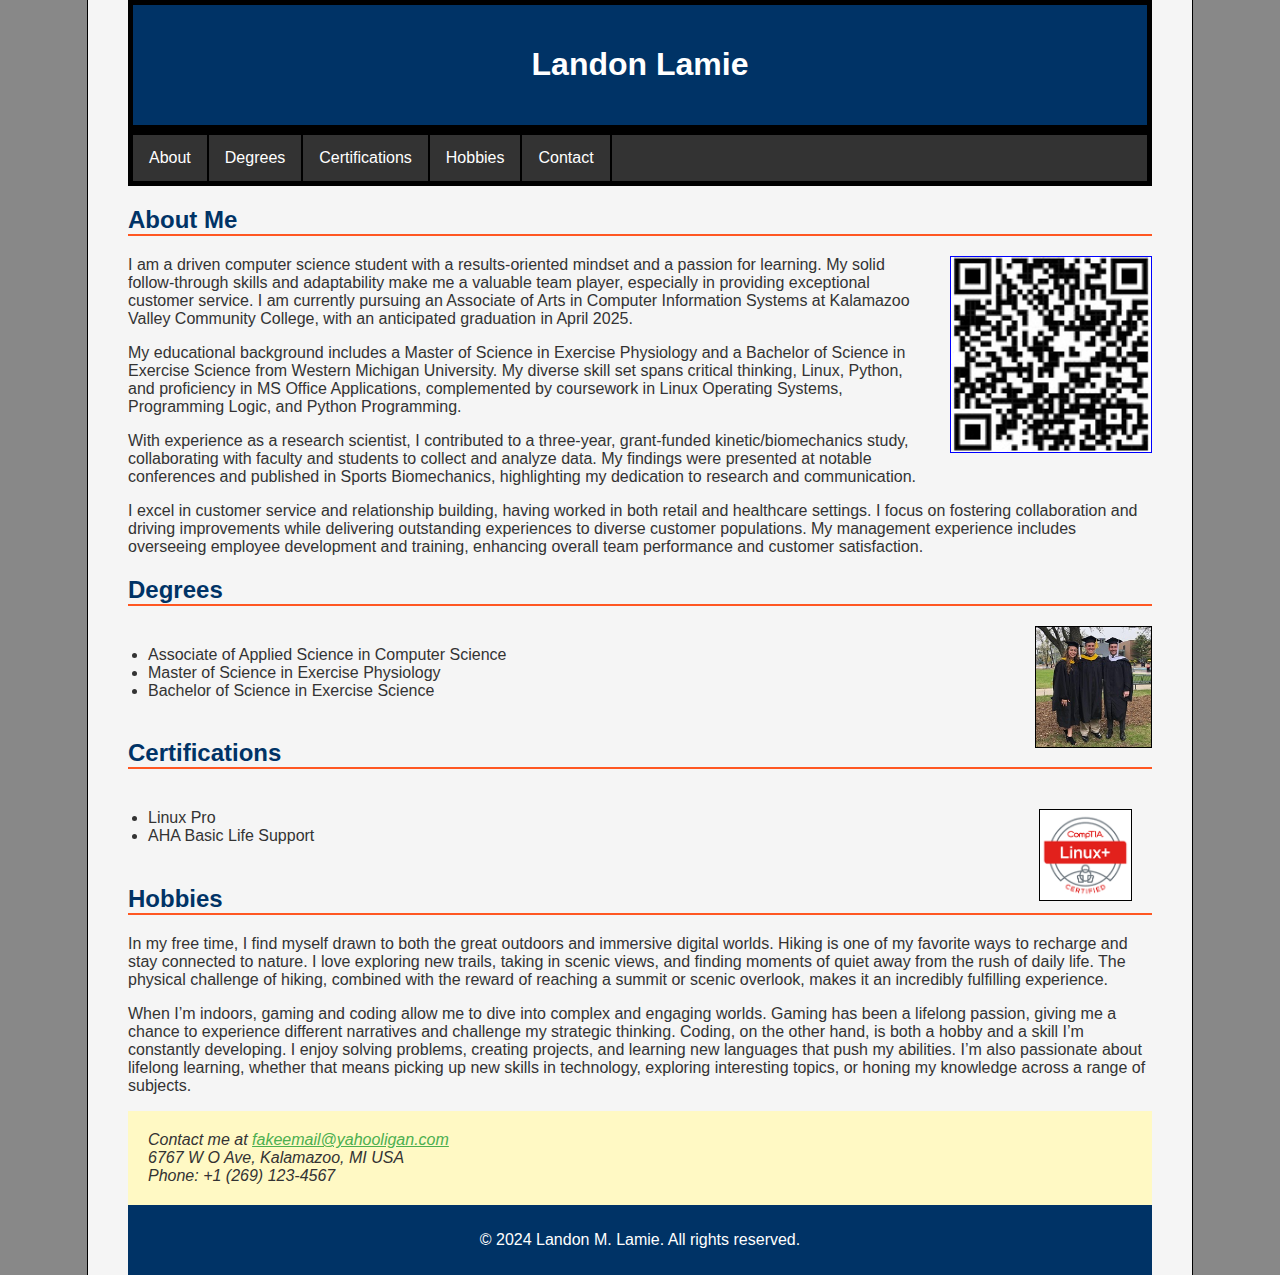
<file: Project 4- Personal Portfolio/index.html>
<!DOCTYPE html>
<html lang="en">
    <head>
        <!--
            NAME: Landon Lamie
            DATE: 11/01/24
            PROJ: Project 4
            DESC: Landon Lamie Portfolio
        -->
        <meta charset="UTF-8">
        <title>Landon Lamie Portfolio</title>
        <link rel="stylesheet" href="styles.css">
    </head>
    <body>
        <div class="main-container">
            <div id="header">
                <h1>Landon Lamie</h1>
            </div>
            <div id="nav-bar">
                <ul>
                    <li><a href="#about">About</a></li>
                    <li><a href="#degrees">Degrees</a></li>
                    <li><a href="#certifications">Certifications</a></li>
                    <li><a href="#hobbies">Hobbies</a></li>
                    <li><a href="#contact">Contact</a></li>
                  </ul>
            </div>
            <div id="about">
                <h2>About Me</h2>
                <p><a href="https://www.linkedin.com/in/landon-lamie/" target="_blank"><img src="Images/Landon Lamie LinkedIn QR.jpg" class="linkedin"></a>
                    I am a driven computer science student with a results-oriented mindset and a passion for learning. My solid follow-through skills and adaptability make me a valuable team player, especially in providing exceptional customer service. I am currently pursuing an Associate of Arts in Computer Information Systems at Kalamazoo Valley Community College, with an anticipated graduation in April 2025. 
                </p>
                <p>
                    My educational background includes a Master of Science in Exercise Physiology and a Bachelor of Science in Exercise Science from Western Michigan University. My diverse skill set spans critical thinking, Linux, Python, and proficiency in MS Office Applications, complemented by coursework in Linux Operating Systems, Programming Logic, and Python Programming.
                </p>
                <p>
                    With experience as a research scientist, I contributed to a three-year, grant-funded kinetic/biomechanics study, collaborating with faculty and students to collect and analyze data. My findings were presented at notable conferences and published in Sports Biomechanics, highlighting my dedication to research and communication. 
                </p>
                <p>
                    I excel in customer service and relationship building, having worked in both retail and healthcare settings. I focus on fostering collaboration and driving improvements while delivering outstanding experiences to diverse customer populations. My management experience includes overseeing employee development and training, enhancing overall team performance and customer satisfaction.
                </p>

            </div>
            <div id="degrees">
                <h2>Degrees</h2>
                <img src="Images/Graduation image.jpg" alt="Picture of Landon with his friends after graduating" class="graduation-img">
                <ul>
                    <li>Associate of Applied Science in Computer Science</li>
                    <li>Master of Science in Exercise Physiology</li>
                    <li>Bachelor of Science in Exercise Science</li>
                </ul>
            </div>
            <div id="certifications">
                <h2>Certifications</h2>
                <ul>
                    <li class="linux">Linux Pro<img class="linux-img" src="Images/linux+.png"></li>
                    <li>AHA Basic Life Support</li>
                </ul>
            </div>
            <div id="hobbies">
                <h2>Hobbies</h2>
                <p>In my free time, I find myself drawn to both the great outdoors and immersive digital worlds. Hiking is one of my favorite ways to recharge and stay connected to nature. I love exploring new trails, taking in scenic views, and finding moments of quiet away from the rush of daily life. The physical challenge of hiking, combined with the reward of reaching a summit or scenic overlook, makes it an incredibly fulfilling experience.</p>

                <p>When I’m indoors, gaming and coding allow me to dive into complex and engaging worlds. Gaming has been a lifelong passion, giving me a chance to experience different narratives and challenge my strategic thinking. Coding, on the other hand, is both a hobby and a skill I’m constantly developing. I enjoy solving problems, creating projects, and learning new languages that push my abilities. I’m also passionate about lifelong learning, whether that means picking up new skills in technology, exploring interesting topics, or honing my knowledge across a range of subjects.</p>
            </div>
            <div id="contact">
                <address>Contact me at <a href="mailto:fakeemail@yahooligan.com">fakeemail@yahooligan.com</a><br>
                    6767 W O Ave, Kalamazoo, MI USA<br>
                    Phone: +1 (269) 123-4567

                </address>
            </div>
            <div id="footer">
                <p>&copy; 2024 Landon M. Lamie.  All rights reserved.</p>
            </div>
        </div>
    </body>
</html>
</file>
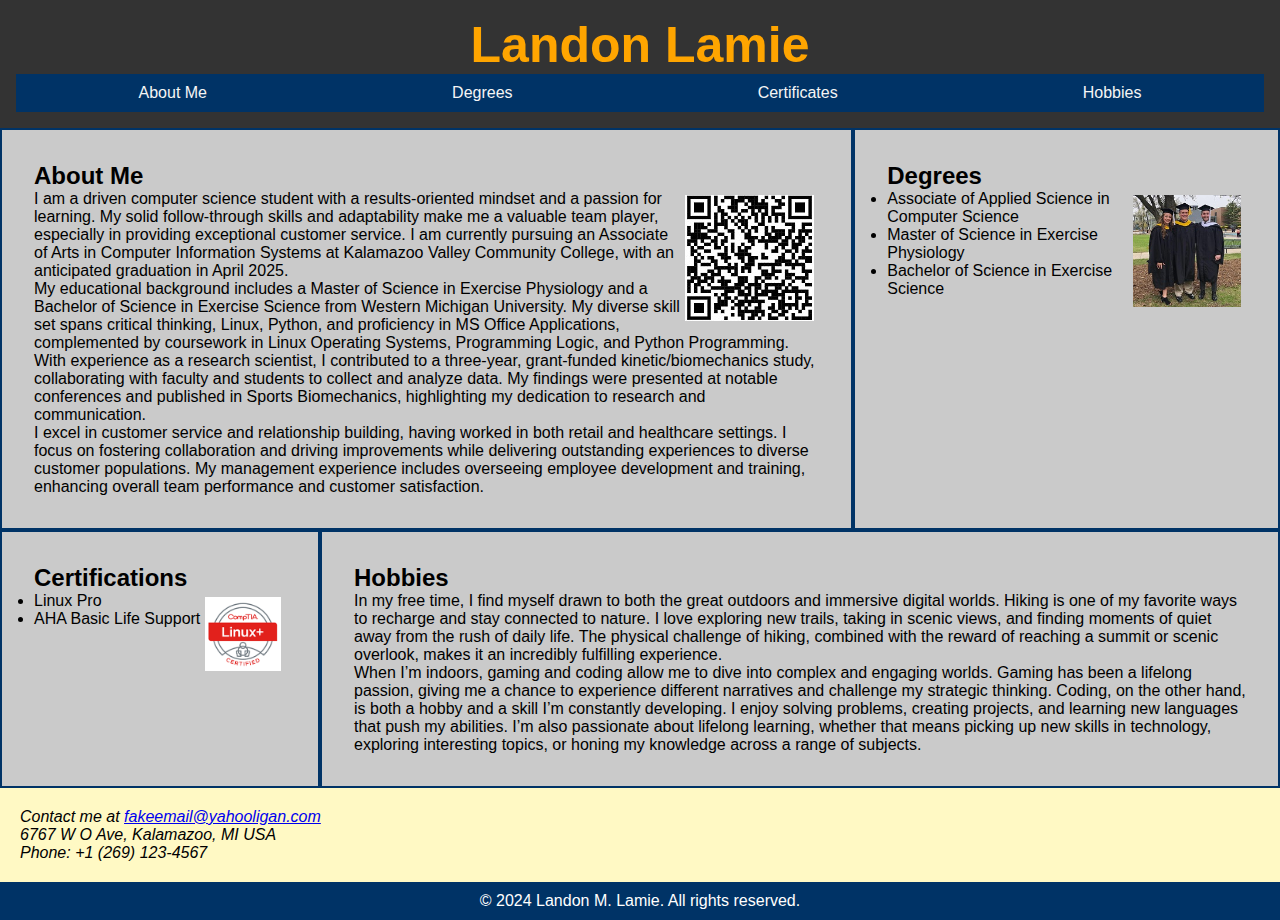
<file: Project 5- Responsive Personal Portfolio/index.html>
<!DOCTYPE html>
<html lang="en">
  <head>
    <!--
            NAME: Landon Lamie
            DATE: 11/17/24
            PROJ: Project 5
            DESC: Landon Lamie Responsive Portfolio
        -->
    <meta charset="UTF-8" />
    <meta name="viewport" content="width=device-width, initial-scale=1.0">
    <meta name="description" content="Project 5" />
    <title>Landon Lamie Portfolio</title>
    <link rel="stylesheet" href="styles.css" />
  </head>
  <body>
    <header>
      <h1>Landon Lamie</h1>
      <nav>
        <ul>
            <li><a href="#about">About Me</a></li>
            <li><a href="#degrees">Degrees</a></li>
            <li><a href="#certificates">Certificates</a></li>
            <li><a href="#hobbies">Hobbies</a></li>
        </ul>
      </nav>
    </header>
    <main>
        <div class="row">
            <div class="col-8 col-s-12 about" id="about">
                <h2>About Me</h2>
                <p><a href="https://www.linkedin.com/in/landon-lamie/" target="_blank"><img src="Images/Landon Lamie LinkedIn QR.jpg" class="img-right"></a>
                    I am a driven computer science student with a results-oriented mindset and a passion for learning. My solid follow-through skills and adaptability make me a valuable team player, especially in providing exceptional customer service. I am currently pursuing an Associate of Arts in Computer Information Systems at Kalamazoo Valley Community College, with an anticipated graduation in April 2025. 
                </p>
                <p>
                    My educational background includes a Master of Science in Exercise Physiology and a Bachelor of Science in Exercise Science from Western Michigan University. My diverse skill set spans critical thinking, Linux, Python, and proficiency in MS Office Applications, complemented by coursework in Linux Operating Systems, Programming Logic, and Python Programming.
                </p>
                <p>
                    With experience as a research scientist, I contributed to a three-year, grant-funded kinetic/biomechanics study, collaborating with faculty and students to collect and analyze data. My findings were presented at notable conferences and published in Sports Biomechanics, highlighting my dedication to research and communication. 
                </p>
                <p>
                    I excel in customer service and relationship building, having worked in both retail and healthcare settings. I focus on fostering collaboration and driving improvements while delivering outstanding experiences to diverse customer populations. My management experience includes overseeing employee development and training, enhancing overall team performance and customer satisfaction.
                </p>
            </div>
            <div class="col-4 col-s-6 degrees" id="degrees">
                <h2>Degrees</h2>
                <img src="Images/Graduation image.jpg" alt="Picture of Landon with his friends after graduating" class="img-right">
                <ul>
                    <li>Associate of Applied Science in Computer Science</li>
                    <li>Master of Science in Exercise Physiology</li>
                    <li>Bachelor of Science in Exercise Science</li>
                </ul>
            </div>
            <div class="col-3 col-s-6 certifications" id="certificates">
                <h2>Certifications</h2>
                <ul>
                    <li class="linux">Linux Pro<img class="img-right" src="Images/linux+.png"></li>
                    <li>AHA Basic Life Support</li>
                </ul>
            </div>
            <div class="col-9 hobbies" id="hobbies">
                <h2>Hobbies</h2>
                <p>In my free time, I find myself drawn to both the great outdoors and immersive digital worlds. Hiking is one of my favorite ways to recharge and stay connected to nature. I love exploring new trails, taking in scenic views, and finding moments of quiet away from the rush of daily life. The physical challenge of hiking, combined with the reward of reaching a summit or scenic overlook, makes it an incredibly fulfilling experience.</p>

                <p>When I’m indoors, gaming and coding allow me to dive into complex and engaging worlds. Gaming has been a lifelong passion, giving me a chance to experience different narratives and challenge my strategic thinking. Coding, on the other hand, is both a hobby and a skill I’m constantly developing. I enjoy solving problems, creating projects, and learning new languages that push my abilities. I’m also passionate about lifelong learning, whether that means picking up new skills in technology, exploring interesting topics, or honing my knowledge across a range of subjects.</p>
            </div>
        </div>
        <div class="contact" id="contact">
            <address>Contact me at <a href="mailto:fakeemail@yahooligan.com">fakeemail@yahooligan.com</a><br>
                6767 W O Ave, Kalamazoo, MI USA<br>
                Phone: +1 (269) 123-4567

            </address>
        </div>
    </main>
    <footer>
        <div class="footer">
            <p>&copy; 2024 Landon M. Lamie. All rights reserved.</p>
        </div>
    </footer>
  </body>
</html>
</file>
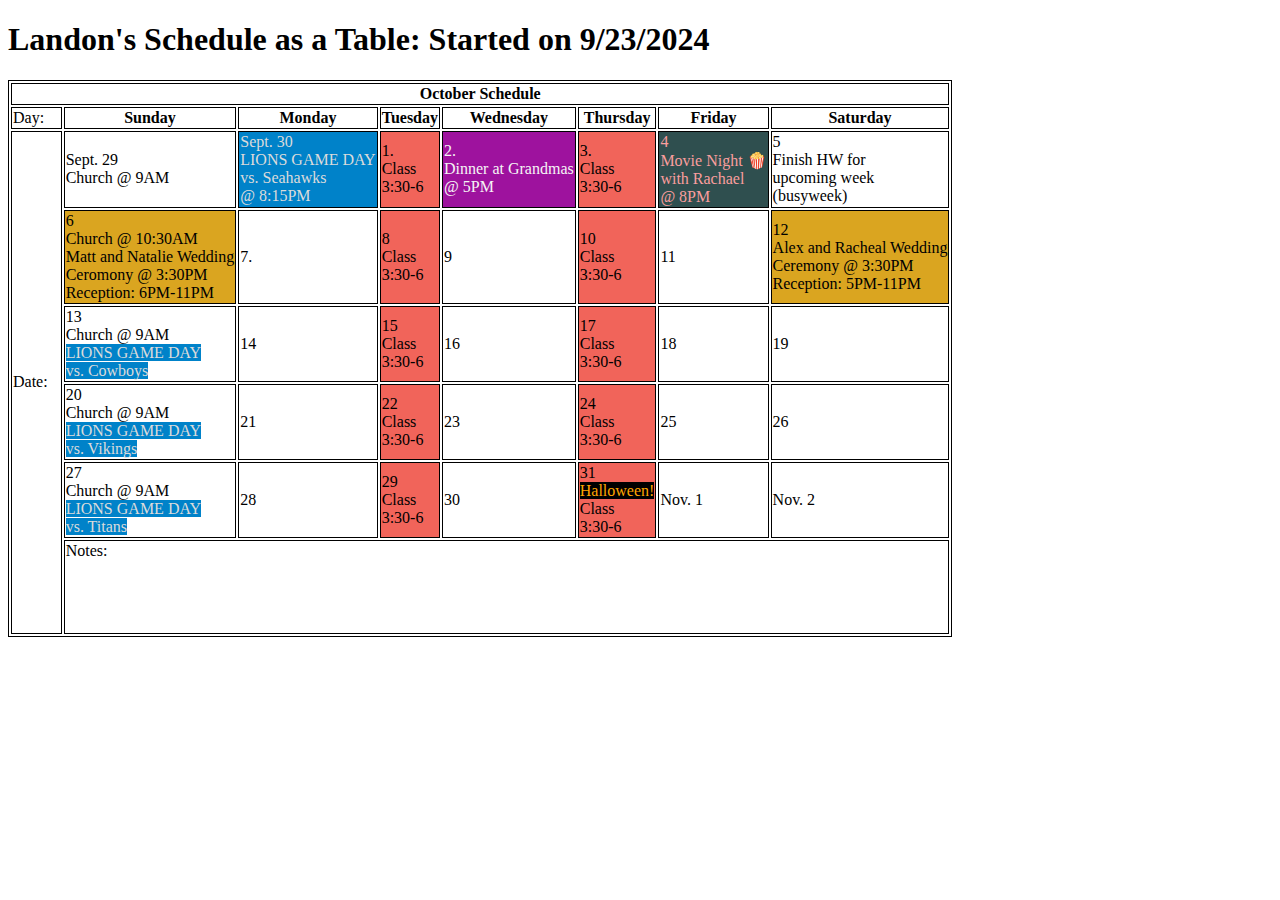
<file: Project 2- Tables/calendar-project.html>
<!DOCTYPE html>
<html lang="en">
  <head>
    <!--
        NAME: Landon Lamie
        DATE: 9/23/2024
        PROJ: Project 2A (Web Page Dev Class)
        DESC: Calendar using Table
    -->
    <meta charset="UTF-8">
    <title>Project 2A- Tables</title>
    <style>
      table, td, th {
        border: 1px solid black;
      }
    </style>
  </head>
  <body>
    <h1>Landon's Schedule as a Table: Started on 9/23/2024</h1>
    <table>
      <tr>
        <th colspan="8">October Schedule</th> <!--I'm not sure the correct way to use "align", VSCode tells me it is obsolete-->
      </tr>
      <tr>
        <td>Day:</td>
        <th>Sunday</th>
        <th>Monday</th>
        <th>Tuesday</th>
        <th>Wednesday</th>
        <th>Thursday</th>
        <th>Friday</th>
        <th>Saturday</th>
      </tr>
      <tr>
        <td rowspan="6">Date:&nbsp;&nbsp;&nbsp;</td>
        <td>Sept. 29<br>Church @ 9AM</td>
        <td style="background-color: #0082c9; color: rgb(219, 219, 219);">Sept. 30<br>LIONS GAME DAY<br> vs. Seahawks<br>@ 8:15PM</td>
        <td style="background-color: rgb(241, 100, 90);">1. <br>Class<br>3:30-6</td>
        <td style="background-color: rgb(158, 18, 158); color: whitesmoke;">2.<br>Dinner at Grandmas<br> @ 5PM</td>
        <td style="background-color: rgb(241, 100, 90);">3.<br>Class<br>3:30-6</td>
        <td style="background-color: darkslategrey;color: rgb(250, 158, 158);">4<br>Movie Night &#x1F37F;<br>with Rachael<br>@ 8PM<!--looked up how to type popcorn bucket in hexadecimal for UTF-8--></td>
        <td>5<br>Finish HW for <br>upcoming week<br>(busyweek)</td>
      </tr>
      <tr>
        <td style="background-color: goldenrod;">6<br>Church @ 10:30AM<br>Matt and Natalie Wedding<br>Ceromony @ 3:30PM<br>Reception: 6PM-11PM </td>
        <td>7.</td>
        <td style="background-color: rgb(241, 100, 90);">8<br>Class<br>3:30-6</td>
        <td>9</td>
        <td style="background-color: rgb(241, 100, 90);">10<br>Class<br>3:30-6</td>
        <td>11</td>
        <td style="background-color: goldenrod;">12<br>Alex and Racheal Wedding<br>Ceremony @ 3:30PM<br>Reception: 5PM-11PM</td>
      </tr>
      <tr>
        <td>13<br>Church @ 9AM<br><span style="background-color: #0082c9; color: rgb(219, 219, 219);">LIONS GAME DAY<br> vs. Cowboys</span></td>
        <td>14</td>
        <td style="background-color: rgb(241, 100, 90);">15<br>Class<br>3:30-6</td>
        <td>16</td>
        <td style="background-color: rgb(241, 100, 90);">17<br>Class<br>3:30-6</td>
        <td>18</td>
        <td>19</td>
      </tr>
      <tr>
        <td>20<br>Church @ 9AM<br><span style="background-color: #0082c9; color: rgb(219, 219, 219);">LIONS GAME DAY<br> vs. Vikings</span></td>
        <td>21</td>
        <td style="background-color: rgb(241, 100, 90);">22<br>Class<br>3:30-6</td>
        <td>23</td>
        <td style="background-color: rgb(241, 100, 90);">24<br>Class<br>3:30-6</td>
        <td>25</td>
        <td>26</td>
      </tr>
      <tr>
        <td>27<br>Church @ 9AM<br><span style="background-color: #0082c9; color: rgb(219, 219, 219);">LIONS GAME DAY<br> vs. Titans</span></td>
        <td>28</td>
        <td style="background-color: rgb(241, 100, 90);">29<br>Class<br>3:30-6</td>
        <td>30</td>
        <td style="background-color: rgb(241, 100, 90);">31<br><span style="background-color: black; color: orange;">Halloween!</span><br>Class<br>3:30-6</td>
        <td>Nov. 1</td>
        <td>Nov. 2</td>
      </tr>
      <tr>
        <td colspan="7">Notes:<br><br><br><br><br></td>
      </tr>
    </table>
  </body>
</html>
</file>
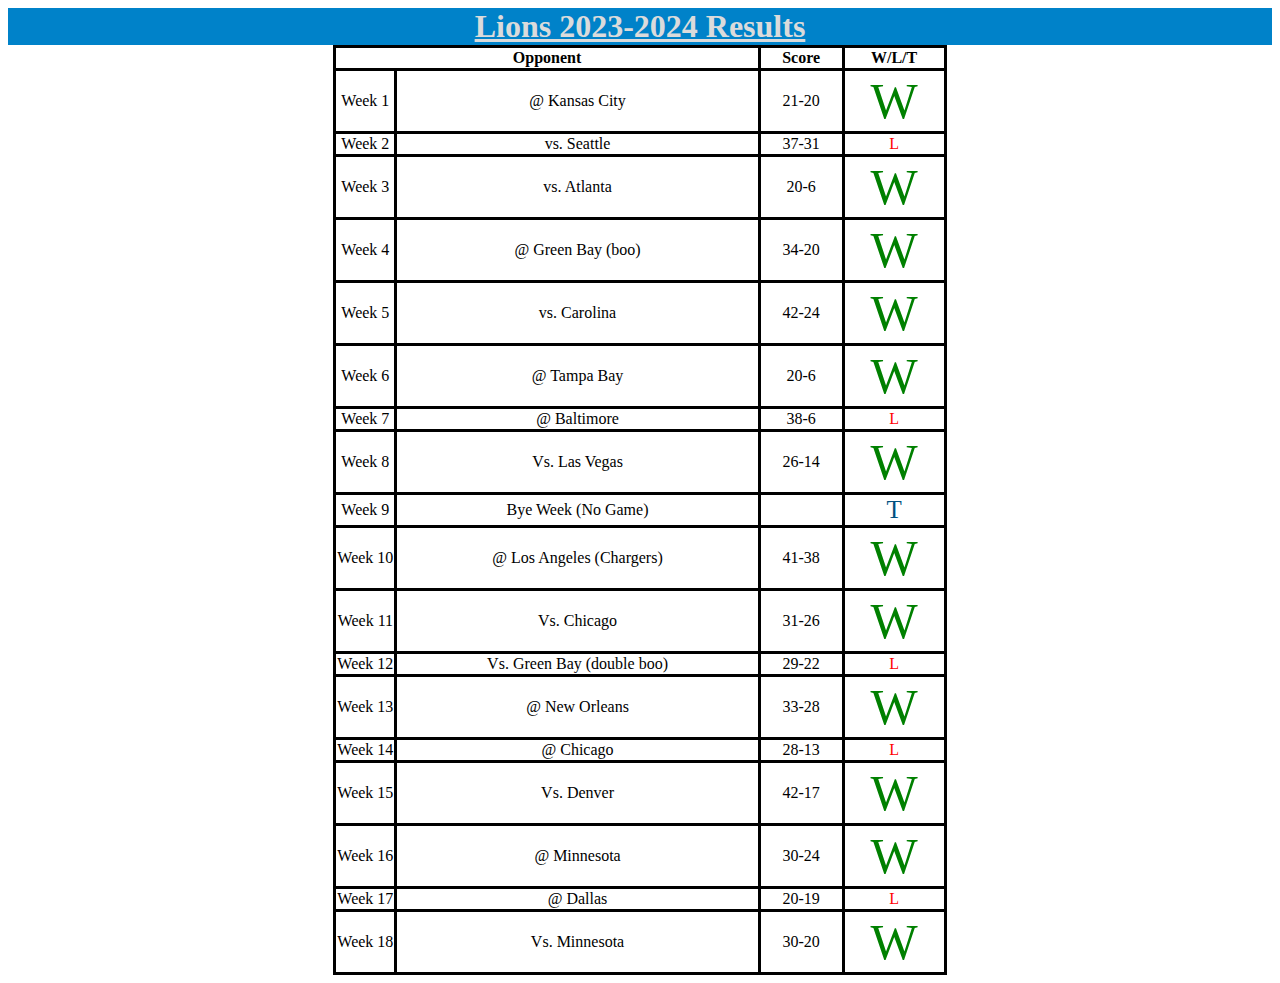
<file: Project 2- Tables/det-lions-wl-2023.html>
<!DOCTYPE html>
<html lang="en">
  <head>
    <meta charset="UTF-8">
    <title>Project 2B- Tables</title>
    <!--
        NAME: Landon Lamie
        DATE: 9/23/2024
        PROJ: Project 2B
        DESC: Lions 2023 W-L record with score.
        NOTE: I purposely made the W's bigger than the rest, because those are more important than the L's.
    -->
    <style>
        body {
            background-image: url(https://a.espncdn.com/i/teamlogos/nfl/500/det.png);
            background-size: 80%;
            background-position: center;
            background-repeat: no-repeat;
        }
        h1 {
            text-align: center;
            text-decoration: underline;
            background-color: #0082c9; 
            color: rgb(219, 219, 219);
            margin: auto;  /* I want the edge of the blue to line up with the edge of the table */ 
        }    
        table {
            background-color: rgba(255, 255, 255, .8);
            border-collapse: collapse;
            
        }
        table, td, th {
        border: 1px solid black;
        text-align: center;
        margin: auto;
        border: 3px solid black;
        }
        .small {
        width: 10%;
        }
        .win {
        color: green;
        font-size: 50px;
        }
        .loss {
        color: red;
        }
        .tie {
        color: rgb(0, 81, 128);
        font-size: 25px;
        }
    </style>
  </head>
  <body>
    <h1>Lions 2023-2024 Results</h1>
    <table>
        <thead>
            <tr>
                <th colspan="2">Opponent</th>
                <th>Score</th>
                <th>W/L/T</th>
            </tr>
        </thead>
        <tbody>
            <tr>
                <td class="small">Week 1</td>
                <td>@ Kansas City</td>
                <td>21-20</td>
                <td class="win">W</td>
            </tr>
            <tr>
                <td class="small">Week 2</td>
                <td>vs. Seattle</td>
                <td>37-31</td>
                <td class="loss">L</td>
            </tr>
            <tr>
                <td class="small">Week 3</td>
                <td>vs. Atlanta</td>
                <td>20-6</td>
                <td class="win">W</td>
            </tr>
            <tr>
                <td class="small">Week 4</td>
                <td>@ Green Bay (boo)</td>
                <td>34-20</td>
                <td class="win">W</td>
            </tr>
            <tr>
                <td class="small">Week 5</td>
                <td>vs. Carolina</td>
                <td>42-24</td>
                <td class="win">W</td>
            </tr>
            <tr>
                <td class="small">Week 6</td>
                <td>@ Tampa Bay</td>
                <td>20-6</td>
                <td class="win">W</td>
            </tr>
            <tr>
                <td class="small">Week 7</td>
                <td>@ Baltimore</td>
                <td>38-6</td>
                <td class="loss">L</td>
            </tr>
            <tr>
                <td class="small">Week 8</td>
                <td>Vs. Las Vegas</td>
                <td>26-14</td>
                <td class="win">W</td>
            </tr>
            <tr>
                <td class="small">Week 9</td>
                <td>Bye Week (No Game)</td>
                <td></td>
                <td class="tie">T</td><!--Created just to show the T styled-->
            </tr>
            <tr>
                <td class="small">Week 10</td>
                <td>@ Los Angeles (Chargers)</td>
                <td>41-38</td>
                <td class="win">W</td>
            </tr>
            <tr>
                <td class="small">Week 11</td>
                <td>Vs. Chicago</td>
                <td>31-26</td>
                <td class="win">W</td>
            </tr>
            <tr>
                <td class="small">Week 12</td>
                <td>Vs. Green Bay (double boo)</td>
                <td>29-22</td>
                <td class="loss">L</td>
            </tr>
            <tr>
                <td class="small">Week 13</td>
                <td>@ New Orleans</td>
                <td>33-28</td>
                <td class="win">W</td>
            </tr>
            <tr>
                <td class="small">Week 14</td>
                <td>@ Chicago</td>
                <td>28-13</td>
                <td class="loss">L</td>
            </tr>
            <tr>
                <td class="small">Week 15</td>
                <td>Vs. Denver</td>
                <td>42-17</td>
                <td class="win">W</td>
            </tr>
            <tr>
                <td class="small">Week 16</td>
                <td>@ Minnesota</td>
                <td>30-24</td>
                <td class="win">W</td>
            </tr>
            <tr>
                <td class="small">Week 17</td>
                <td>@ Dallas</td>
                <td>20-19</td>
                <td class="loss">L</td>
            </tr>
            <tr>
                <td class="small">Week 18</td>
                <td>Vs. Minnesota</td>
                <td>30-20</td>
                <td class="win">W</td>
            </tr>
        </tbody>
    </table>
  </body>
</html>
</file>
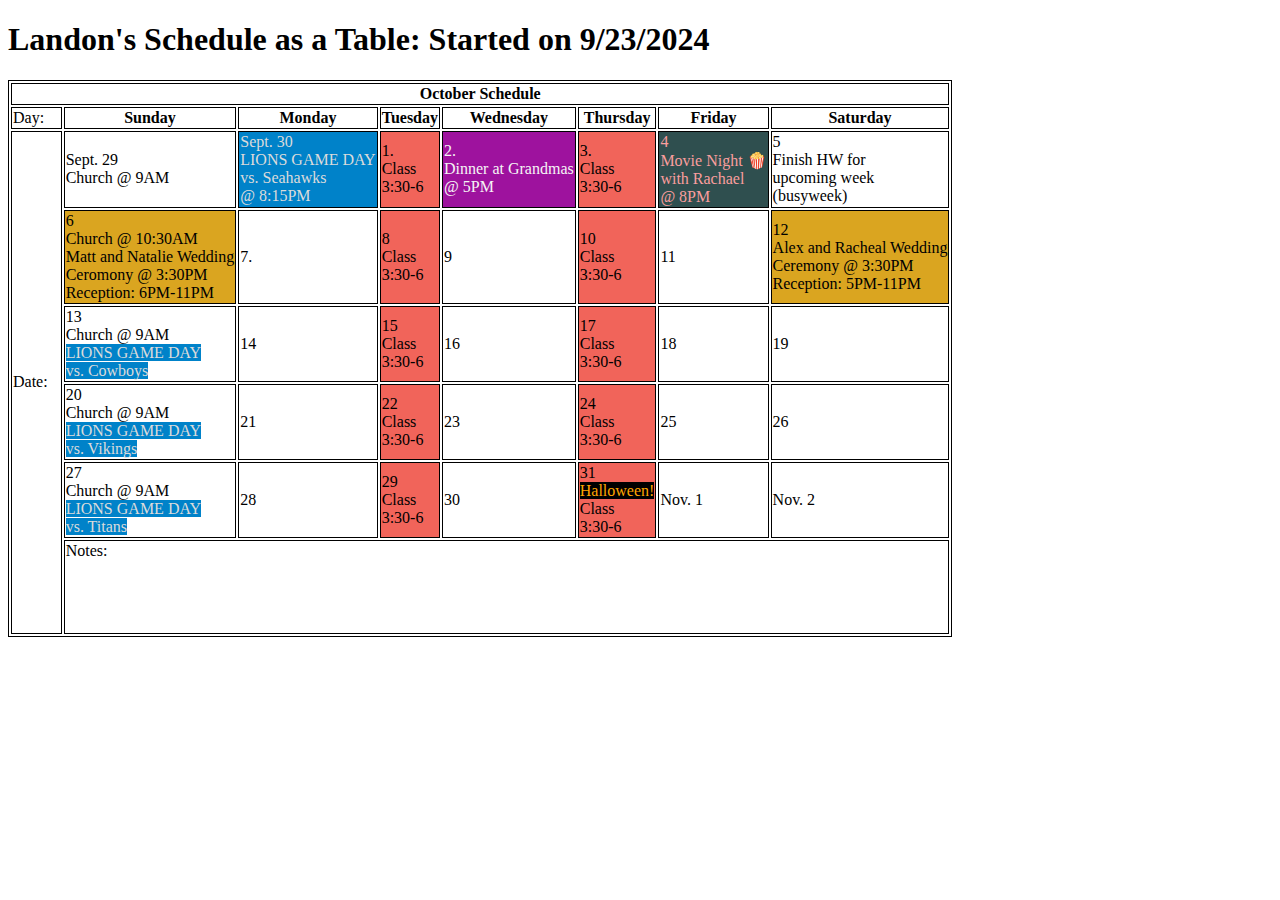
<file: Project 2- Tables/project2Tables-2A.html>
<!DOCTYPE html>
<html lang="en">
  <head>
    <!--
        NAME: Landon Lamie
        DATE: 9/23/2024
        PROJ: Project 2A
        DESC: Calendar using Table
    -->
    <meta charset="UTF-8">
    <title>Project 2A- Tables</title>
    <style>
      table, td, th {
        border: 1px solid black;
      }
    </style>
  </head>
  <body>
    <h1>Landon's Schedule as a Table: Started on 9/23/2024</h1>
    <table>
      <tr>
        <th colspan="8">October Schedule</th> <!--I'm not sure the correct way to use "align", VSCode tells me it is obsolete-->
      </tr>
      <tr>
        <td>Day:</td>
        <th>Sunday</th>
        <th>Monday</th>
        <th>Tuesday</th>
        <th>Wednesday</th>
        <th>Thursday</th>
        <th>Friday</th>
        <th>Saturday</th>
      </tr>
      <tr>
        <td rowspan="6">Date:&nbsp;&nbsp;&nbsp;</td>
        <td>Sept. 29<br>Church @ 9AM</td>
        <td style="background-color: #0082c9; color: rgb(219, 219, 219);">Sept. 30<br>LIONS GAME DAY<br> vs. Seahawks<br>@ 8:15PM</td>
        <td style="background-color: rgb(241, 100, 90);">1. <br>Class<br>3:30-6</td>
        <td style="background-color: rgb(158, 18, 158); color: whitesmoke;">2.<br>Dinner at Grandmas<br> @ 5PM</td>
        <td style="background-color: rgb(241, 100, 90);">3.<br>Class<br>3:30-6</td>
        <td style="background-color: darkslategrey;color: rgb(250, 158, 158);">4<br>Movie Night &#x1F37F;<br>with Rachael<br>@ 8PM<!--looked up how to type popcorn bucket in hexadecimal for UTF-8--></td>
        <td>5<br>Finish HW for <br>upcoming week<br>(busyweek)</td>
      </tr>
      <tr>
        <td style="background-color: goldenrod;">6<br>Church @ 10:30AM<br>Matt and Natalie Wedding<br>Ceromony @ 3:30PM<br>Reception: 6PM-11PM </td>
        <td>7.</td>
        <td style="background-color: rgb(241, 100, 90);">8<br>Class<br>3:30-6</td>
        <td>9</td>
        <td style="background-color: rgb(241, 100, 90);">10<br>Class<br>3:30-6</td>
        <td>11</td>
        <td style="background-color: goldenrod;">12<br>Alex and Racheal Wedding<br>Ceremony @ 3:30PM<br>Reception: 5PM-11PM</td>
      </tr>
      <tr>
        <td>13<br>Church @ 9AM<br><span style="background-color: #0082c9; color: rgb(219, 219, 219);">LIONS GAME DAY<br> vs. Cowboys</span></td>
        <td>14</td>
        <td style="background-color: rgb(241, 100, 90);">15<br>Class<br>3:30-6</td>
        <td>16</td>
        <td style="background-color: rgb(241, 100, 90);">17<br>Class<br>3:30-6</td>
        <td>18</td>
        <td>19</td>
      </tr>
      <tr>
        <td>20<br>Church @ 9AM<br><span style="background-color: #0082c9; color: rgb(219, 219, 219);">LIONS GAME DAY<br> vs. Vikings</span></td>
        <td>21</td>
        <td style="background-color: rgb(241, 100, 90);">22<br>Class<br>3:30-6</td>
        <td>23</td>
        <td style="background-color: rgb(241, 100, 90);">24<br>Class<br>3:30-6</td>
        <td>25</td>
        <td>26</td>
      </tr>
      <tr>
        <td>27<br>Church @ 9AM<br><span style="background-color: #0082c9; color: rgb(219, 219, 219);">LIONS GAME DAY<br> vs. Titans</span></td>
        <td>28</td>
        <td style="background-color: rgb(241, 100, 90);">29<br>Class<br>3:30-6</td>
        <td>30</td>
        <td style="background-color: rgb(241, 100, 90);">31<br><span style="background-color: black; color: orange;">Halloween!</span><br>Class<br>3:30-6</td>
        <td>Nov. 1</td>
        <td>Nov. 2</td>
      </tr>
      <tr>
        <td colspan="7">Notes:<br><br><br><br><br></td>
      </tr>
    </table>
  </body>
</html>
</file>
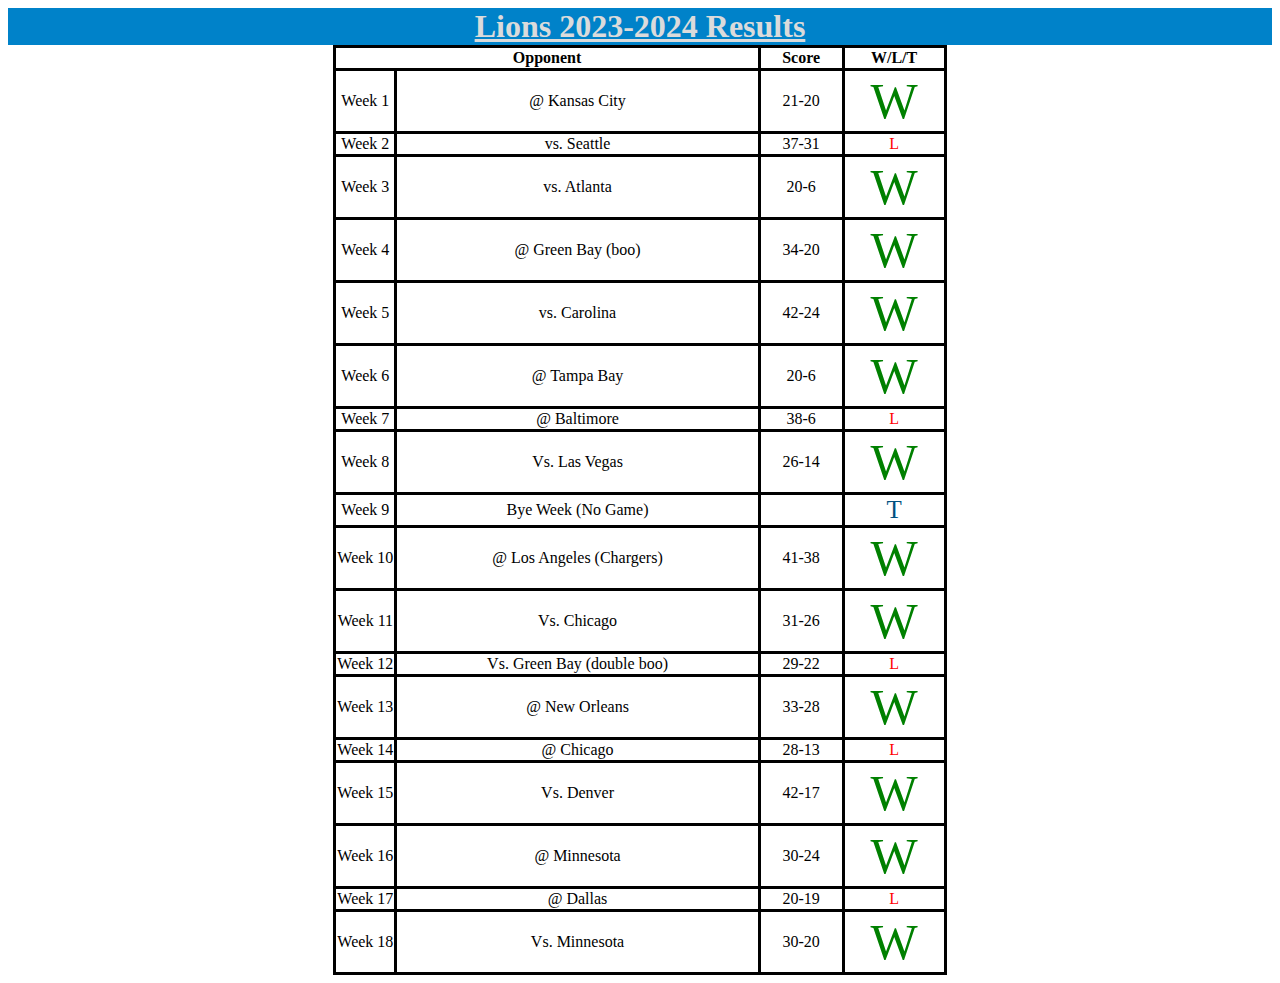
<file: Project 2- Tables/project2Tables-2B.html>
<!DOCTYPE html>
<html lang="en">
  <head>
    <meta charset="UTF-8">
    <title>Project 2B- Tables</title>
    <!--
        NAME: Landon Lamie
        DATE: 9/23/2024
        PROJ: Project 2B
        DESC: Wedding and Honeymoon Table
        NOTE: I purposely made the W's bigger than the rest, because those are more important than the L's.
    -->
    <style>
        body {
            background-image: url(https://a.espncdn.com/i/teamlogos/nfl/500/det.png);
            background-size: 80%;
            background-position: center;
            background-repeat: no-repeat;
        }
        h1 {
            text-align: center;
            text-decoration: underline;
            background-color: #0082c9; 
            color: rgb(219, 219, 219);
            margin: auto;  /* I want the edge of the blue to line up with the edge of the table */ 
        }    
        table {
            background-color: rgba(255, 255, 255, .8);
            border-collapse: collapse;
            
        }
        table, td, th {
        border: 1px solid black;
        text-align: center;
        margin: auto;
        border: 3px solid black;
        }
        .small {
        width: 10%;
        }
        .win {
        color: green;
        font-size: 50px;
        }
        .loss {
        color: red;
        }
        .tie {
        color: rgb(0, 81, 128);
        font-size: 25px;
        }
    </style>
  </head>
  <body>
    <h1>Lions 2023-2024 Results</h1>
    <table>
        <thead>
            <tr>
                <th colspan="2">Opponent</th>
                <th>Score</th>
                <th>W/L/T</th>
            </tr>
        </thead>
        <tbody>
            <tr>
                <td class="small">Week 1</td>
                <td>@ Kansas City</td>
                <td>21-20</td>
                <td class="win">W</td>
            </tr>
            <tr>
                <td class="small">Week 2</td>
                <td>vs. Seattle</td>
                <td>37-31</td>
                <td class="loss">L</td>
            </tr>
            <tr>
                <td class="small">Week 3</td>
                <td>vs. Atlanta</td>
                <td>20-6</td>
                <td class="win">W</td>
            </tr>
            <tr>
                <td class="small">Week 4</td>
                <td>@ Green Bay (boo)</td>
                <td>34-20</td>
                <td class="win">W</td>
            </tr>
            <tr>
                <td class="small">Week 5</td>
                <td>vs. Carolina</td>
                <td>42-24</td>
                <td class="win">W</td>
            </tr>
            <tr>
                <td class="small">Week 6</td>
                <td>@ Tampa Bay</td>
                <td>20-6</td>
                <td class="win">W</td>
            </tr>
            <tr>
                <td class="small">Week 7</td>
                <td>@ Baltimore</td>
                <td>38-6</td>
                <td class="loss">L</td>
            </tr>
            <tr>
                <td class="small">Week 8</td>
                <td>Vs. Las Vegas</td>
                <td>26-14</td>
                <td class="win">W</td>
            </tr>
            <tr>
                <td class="small">Week 9</td>
                <td>Bye Week (No Game)</td>
                <td></td>
                <td class="tie">T</td><!--Created just to show the T styled-->
            </tr>
            <tr>
                <td class="small">Week 10</td>
                <td>@ Los Angeles (Chargers)</td>
                <td>41-38</td>
                <td class="win">W</td>
            </tr>
            <tr>
                <td class="small">Week 11</td>
                <td>Vs. Chicago</td>
                <td>31-26</td>
                <td class="win">W</td>
            </tr>
            <tr>
                <td class="small">Week 12</td>
                <td>Vs. Green Bay (double boo)</td>
                <td>29-22</td>
                <td class="loss">L</td>
            </tr>
            <tr>
                <td class="small">Week 13</td>
                <td>@ New Orleans</td>
                <td>33-28</td>
                <td class="win">W</td>
            </tr>
            <tr>
                <td class="small">Week 14</td>
                <td>@ Chicago</td>
                <td>28-13</td>
                <td class="loss">L</td>
            </tr>
            <tr>
                <td class="small">Week 15</td>
                <td>Vs. Denver</td>
                <td>42-17</td>
                <td class="win">W</td>
            </tr>
            <tr>
                <td class="small">Week 16</td>
                <td>@ Minnesota</td>
                <td>30-24</td>
                <td class="win">W</td>
            </tr>
            <tr>
                <td class="small">Week 17</td>
                <td>@ Dallas</td>
                <td>20-19</td>
                <td class="loss">L</td>
            </tr>
            <tr>
                <td class="small">Week 18</td>
                <td>Vs. Minnesota</td>
                <td>30-20</td>
                <td class="win">W</td>
            </tr>
        </tbody>
    </table>
  </body>
</html>
</file>
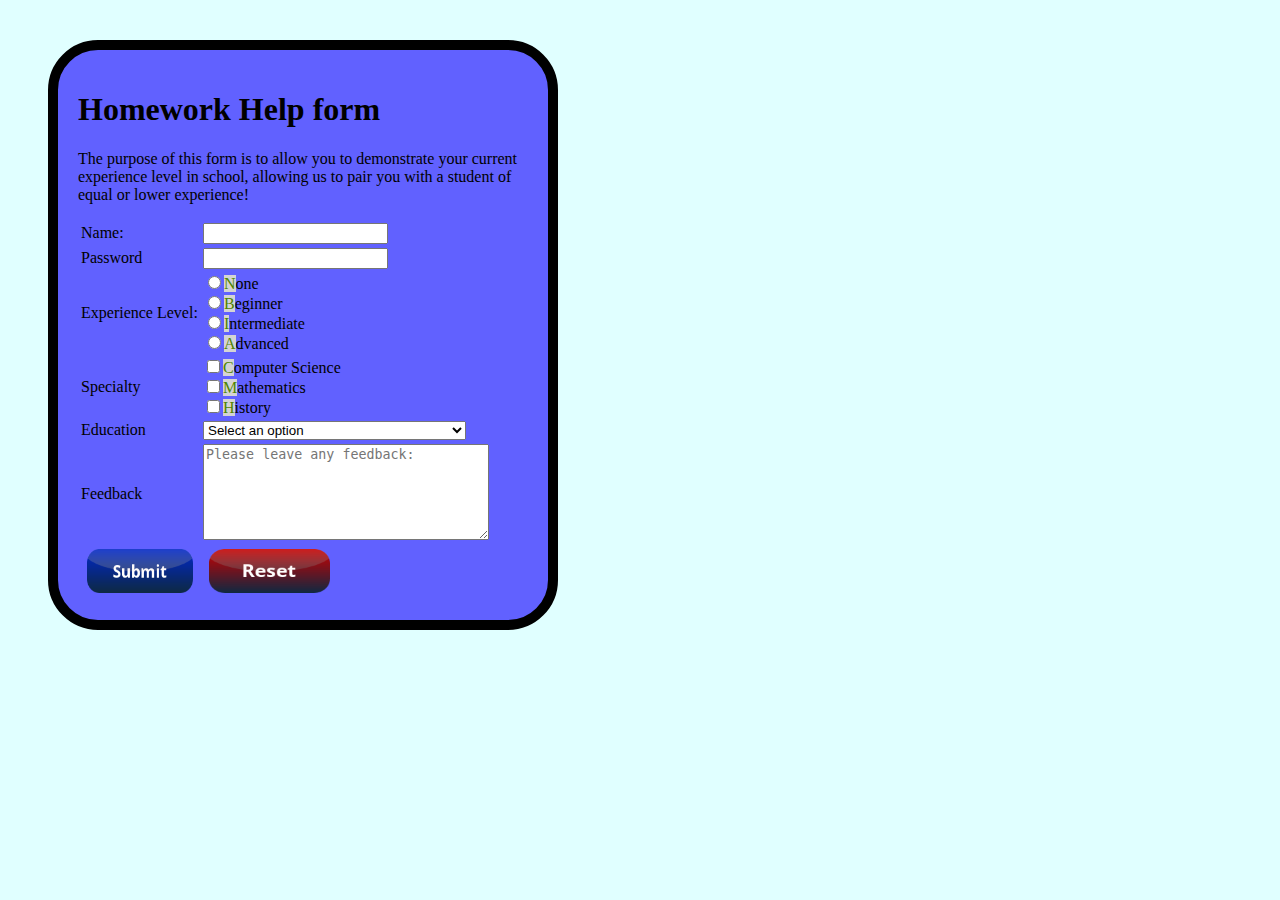
<file: Project 3- Forms/homework-help-form.html>
<!DOCTYPE html>
<html lang="en">
  <head>
    <!--
        NAME: Landon Lamie
        DATE: 10/21/2024
        PROJ: Project 3
        DESC: Homework Help Form
    -->
    <meta charset="UTF-8">
    <title>Project 3- forms</title>
    <!--I don't like boring, so I made the form have *style* :D -->
    <style> 
        body {
            background-color: #E0FFFF;
        }
        p {
            max-width: 450px;
        }
        button {
            border: none; 
            background-color: rgb(97, 97, 255)
        }
        button:hover {
            background-color: #E0FFFF;
        }
        form {
            background-color: rgb(97, 97, 255);
            width: fit-content;
            margin: 40px;
            padding: 20px;
            border: 10px solid black;
            border-radius: 50px;
            
        }
        .greenText {
            color: rgb(80, 133, 0);
            background-color: rgb(212, 212, 212);
        }
    </style>
  </head>
  <body>
    <form method="get" action="#"> 
        <h1>Homework Help form</h1>
        <p>The purpose of this form is to allow you to demonstrate your current experience level in school, allowing us to pair you with a student of equal or lower experience!</p> <!--Explain to the user what the purpose of the form is-->
        <table>
            <tr>
                <td>Name:</td>
                <td><input type="text" name="userName" id="userName"></td>
            </tr>
            <tr>
                <td>Password</td>
                <td><input type="password" name="userPassword" id="userPassword"></td>
            </tr>
            <tr>
                <td>Experience Level:</td>
                <td>
                    <label>
                        <input type="radio" name="experience_level" value="none" id="experience_none" accesskey="n"><span class="greenText">N</span>one</label> <!--Note: alt-access key is how you use it-->
                        <!--I'm not a fan of the way the text looks, but for the assignment I will leave it ;P -->
                    <br>
                    <label>
                        <input type="radio" name="experience_level" value="beginner" id="experience_beginner" accesskey="b"><span class="greenText">B</span>eginner</label>
                    <br>
                    <label>
                        <input type="radio" name="experience_level" value="intermediate" id="experience_intermediate" accesskey="i"><span class="greenText">I</span>ntermediate</label>
                    <br>
                    <label>
                        <input type="radio" name="experience_level" value="advanced" id="experience_advanced" accesskey="a"><span class="greenText">A</span>dvanced</label>
                </td>

            </tr>
            <tr>
                <td>Specialty</td>
                <td>
                    <label><input type="checkbox" name="specialty" value="computer_science" id="specialty_cs" accesskey="c"><span class="greenText">C</span>omputer Science</label>
                    <br>
                    <label><input type="checkbox" name="specialty" value="math" id="specialty_math" accesskey="m"><span class="greenText">M</span>athematics</label>
                    <br>
                    <label><input type="checkbox" name="specialty" value="history" id="specialty_history" accesskey="h"><span class="greenText">H</span>istory</label>
                    <br>
                </td>

            </tr>
            <tr>
                <td>Education</td>
                <td>
                    <select name="education" id="education">
                        <option value="" disabled selected>Select an option</option> <!--Made the option disabled selected to make a default starting point, but not allow user to use that as their selection-->
                        <optgroup label="Community College"> <!--I like the optgroup because it groups things in a readable manner.-->
                        <option value="KVCC">Kalamazoo Valley Community College</option>
                        </optgroup>
                        <optgroup label="Division II">
                        <option value="GVSU">Grand Valley State University</option>
                        </optgroup>
                        <optgroup label="Division I">
                        <option value="WMU">Western Michigan University</option>
                        <option value="MSU">Michigan State University</option>
                        <option value="UoM">University of Michigan</option>
                        </optgroup>
                    </select>
                </td>
            </tr>
            <tr>
                <td>Feedback</td>
                <td>
                    <textarea name="comments" id="comments" placeholder="Please leave any feedback:" rows="6" cols="33"></textarea> <!--The "placeholder" makes it so that when the user hasn't typed anything, it has a gray message as a filler.-->
                </td>

            </tr>
            <tr>
                <td><button type="submit"><img src="Images/submit_button.png" width="106" height="44"  alt="Image of submit button"></button></td>
                <td><button type="reset"><img src="Images/reset_button.png" width="121" height="44" alt="Image of reset button"></button></td>
            </tr>
        </table>
    </form>
  </body>
</html>
</file>
<file: Project 4- Personal Portfolio/styles.css>
/* General Styles */

html { /* This is used to make it so that when you click on a navbar item, the navbar that is "sticky" won't cover the content you're navigating to */
    scroll-padding-top: 60px;
}

body { 
    background-color: #888888; /* Soft Gray */
    color: #333; /* Dark Gray for text */
    font-family: Arial, sans-serif;
    margin: 0;
    padding-top: 0;
}

/* Main container */
.main-container {
    width: 80%;
    margin: auto;
    background-color: #F5F5F5;
    color: 333;
    border-left: 1px solid black;
    border-right: 1px solid black;
    padding-right: 40px;
    padding-left: 40px;

}

/* Navigation Bar */
#nav-bar {
    position: sticky; /* Make the nav bar sticky */
    top: 0; /* Stick to the top of the page */
    z-index: 1000; /* Ensure it stays above other content when scrolling */
}

#nav-bar ul {
    list-style-type: none;
    margin: 0;
    padding: 0;
    overflow: hidden;
    background-color: #333;
    border: 5px solid black;
    
}
  
#nav-bar li {
    float: left;
    border-right: 2px solid black; /* Small black line between items */

}

  
#nav-bar li a {
    display: block;
    color: white;
    text-align: center;
    padding: 14px 16px;
    text-decoration: none;
}
  
#nav-bar li a:hover {
    background-color: #111;
}

/* Header Styles */
#header {
    border: 5px solid black;
    background-color: #003366; /* Deep Blue */
    color: #FFFFFF; /* White text */
    text-align: center;
    padding: 20px;
    
}

/* About Me Section */

.linkedin {
    float: right;
    margin-left: 20px; /* Space between the image and the text */
    width: 200px; /* Fixed width for the image */
    max-width: 30%; /* Allows responsiveness */
    border: 1px solid blue;
    margin-bottom: 20px; /* Ensures the image has space below it */
}


/* Degrees, Certifications, Hobbies Section */
h2 {
    color: #003366; 
    border-bottom: 2px solid #FF5722; 
}

ul {
    padding: 20px;
}


#degrees {
    position: relative;
    margin: 0;
}


.graduation-img {
    float: right;
    margin-left: 20px; 
    width: auto; 
    max-height: 120px; /* Had to dance with this to make img fit between the classes.  Is there a better way? */
    border: 1px solid black;
    margin-bottom: 20px; /* Ensures the image has space below it */
}

.graduation-img:hover {
    transform: scale(1.5); /* Scale up the image by 20% */
    margin-right: 10px;
    border: 1px solid black;
    margin-bottom: 20px; /* Maintain bottom margin */
}

.linux-img {
    float: right;
    margin-left: 20px; 
    width: auto; 
    max-height: 90px; /* Had to dance with this to make img fit between the classes.  Is there a better way? */
    border: 1px solid black;
    margin-bottom: 20px;
}

/* Contact Section */
#contact {
    background-color: #FFF9C4; /* Soft Yellow */
    padding: 20px;
}


a {
    color: #4CAF50;
}

a:hover {
    color: #337936;
}

/* Footer Styles */
#footer {
    background-color: #003366; /* Deep Blue */
    color: #FFFFFF; /* White text */
    text-align: center;
    padding: 10px 0;
    bottom: 0;
    width: 100%;
}

/* Colors to use:
Deep Blue (#003366)

Vibrant Green (#4CAF50)

Bright Orange (#FF5722)

Soft Gray (#F5F5F5)
*/
</file>
<file: Project 5- Responsive Personal Portfolio/styles.css>
* {
  margin: 0;
  padding: 0;
  box-sizing: border-box;
}

/* General */
body {
  font-family: Arial, sans-serif; 
}

.row {
  display: flex;
  flex-wrap: wrap;
}

.row::after {
  content: "";
  clear: both;
  display: table;
}

.img-right {
  float: right;
}

.img-left {
  float: left;
}

img {
  max-width: 100%;
  height: auto;
  margin: 5px;
}
/* Top */
header {
  text-align: center;
  padding: 1em;
  background-color: #333;
  color: orange;
}

header h1 {
  font-size: 50px;
}

nav {
  background-color: #003366;
  display: flex;
  justify-content: space-between;
  width: 100%;
}

nav ul {
  list-style-type: none;
  display: flex;
  width: 100%;
}

nav li {
  padding: 10px;
  flex: auto;
}

nav a {
  text-decoration: none;
  color: whitesmoke;
}
nav a:hover {
  text-decoration: underline;
  color: whitesmoke;
}


/* Middle */
.container {
  background-color: #cacaca;
  padding: 10px;
  margin: 50px;
  display: flex;
  flex-direction: row;
  justify-content: space-between;
}

.about {
  padding: 2rem;
  background-color: #cacaca;
  border: 2px solid #003366;
}

.degrees {
  padding: 2rem;
  background-color: #cacaca;
  border: 2px solid #003366;
}

.certifications {
  padding: 2rem;
  background-color: #cacaca;
  border: 2px solid #003366;
}

.hobbies {
  padding: 2rem;
  background-color: #cacaca;
  border: 2px solid #003366;
}




/* Bottom */
.footer {
  background-color: #003366; /* Deep Blue */
  color: #FFFFFF; /* White text */
  text-align: center;
  padding: 10px 0;
  bottom: 0;
  width: 100%;
}

#contact {
  background-color: #FFF9C4; /* Soft Yellow */
  padding: 20px;
}


/* RWD */

/* For mobile phones: */
[class*="col-"] {
  width: 100%;
}

@media only screen and (min-width: 600px) {
  /* For tablets: */
  .col-s-1 {width: 8.33%;}
  .col-s-2 {width: 16.66%;}
  .col-s-3 {width: 25%;}
  .col-s-4 {width: 33.33%;}
  .col-s-5 {width: 41.66%;}
  .col-s-6 {width: 50%;}
  .col-s-7 {width: 58.33%;}
  .col-s-8 {width: 66.66%;}
  .col-s-9 {width: 75%;}
  .col-s-10 {width: 83.33%;}
  .col-s-11 {width: 91.66%;}
  .col-s-12 {width: 100%;}
  img {
    max-width: 30%;
  }
}

@media only screen and (min-width: 768px) {
  /* For desktop: */
  .col-1 {width: 8.33%;}
  .col-2 {width: 16.66%;}
  .col-3 {width: 25%;}
  .col-4 {width: 33.33%;}
  .col-5 {width: 41.66%;}
  .col-6 {width: 50%;}
  .col-7 {width: 58.33%;}
  .col-8 {width: 66.66%;}
  .col-9 {width: 75%;}
  .col-10 {width: 83.33%;}
  .col-11 {width: 91.66%;}
  .col-12 {width: 100%;}
  img {
    width: auto;
  }
}
</file>
